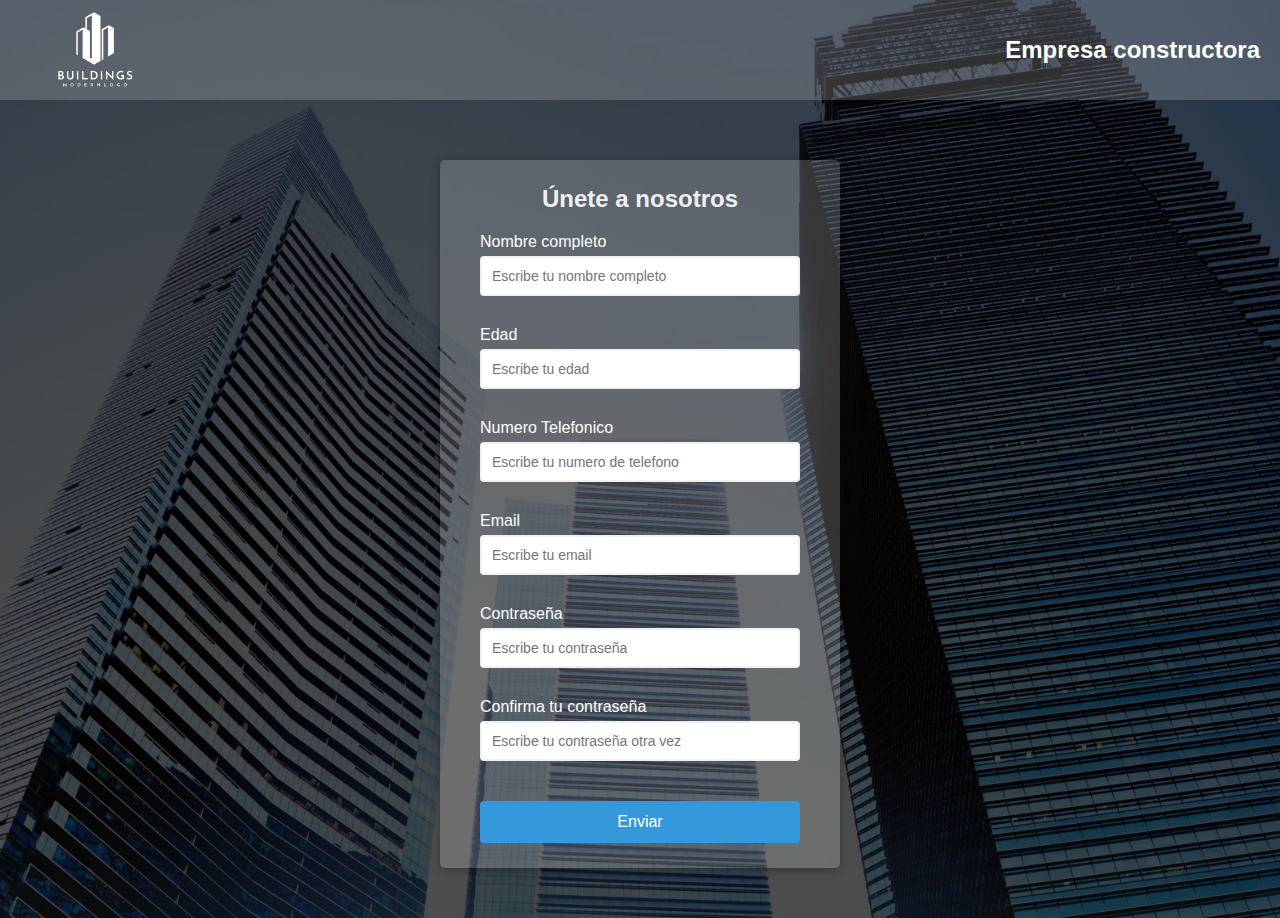
<file: index.html>
<!DOCTYPE html>
<html lang="en">
  <head>
    <meta charset="UTF-8" />
    <meta name="viewport" content="width=device-width, initial-scale=1.0" />
    <meta http-equiv="X-UA-Compatible" content="ie=edge" />
    <link rel="stylesheet" href="style.css" />
    <title>Solicitud de empleo</title>
  </head>

  <body>
    <header>
      <img src="logo.png" alt="Logo de mi empresa">
      <h1>Empresa constructora</h1>
    </header>
   
    <div class="form-container">
      
    <div class="container">
      <form id="form" class="form">
        <h2>Únete a nosotros</h2>
        <div class="form-control">
          <label for="username">Nombre completo</label>
          <input type="text" id="nombre" placeholder="Escribe tu nombre completo" />
          <small>Error message</small>
        </div>
        <div class="form-control">
          <label for="username">Edad</label>
          <input type="text" id="edad" placeholder="Escribe tu edad" />
          <small>Error message</small>
        </div>
        <div class="form-control">
          <label for="username">Numero Telefonico</label>
          <input type="text" id="numero telefonico" placeholder="Escribe tu numero de telefono" />
          <small>Error message</small>
        </div>
        <div class="form-control">
          <label for="email">Email</label>
          <input type="text" id="email" placeholder="Escribe tu email" />
          <small>Error message</small>
        </div>
        <div class="form-control">
          <label for="password">Contraseña</label>
          <input type="password" id="contraseña" placeholder="Escribe tu contraseña" />
          <small>Error message</small>
        </div>
        <div class="form-control">
          <label for="password2">Confirma tu contraseña</label>
          <input
            type="password"
            id="contraseña2"
            placeholder="Escribe tu contraseña otra vez"
          />
          <small>Error message</small>
        </div>
        <button type="submit">Enviar</button>
      </form>
    </div> 
    <script src="script.js"></script>
  </body>
</html>
</file>
<file: style.css>
:root {
  --ok-color: #2ecc71;
  --error-color: #e74c3c;
}

* {
  box-sizing: border-box;
}

header {
  background-color: #ffffff2f;
  color: white;
  display: flex;
  align-items: center;
  justify-content: space-between;
  padding: 20px;
  width: 100%;
  height: 100px;
}

header img {
  width: 150px;
  height: 150px;
}

header h1 {
  color: #fff;
  font-size: 24px;
  margin: 0;
}

body {
  background-image: url(fondo.png);
  background-size: 1500px 1400px;
  background-position: center;
  font-family: "Open Sans", sans-serif;
  display: flex;
  flex-direction: column;
  align-items: center;
  justify-content: center;
  min-height: 100vh;
  margin: 0;
}

.form-container {
  display: flex;
  flex-wrap: wrap;
  justify-content: center;
  margin-top: 50px;
  gap: 50px;
}

.container {
  background-color: #ffffff2f;
  border-radius: 5px;
  box-shadow: 0 2px 10px rgba(0, 0, 0, 0.3);
  width: 400px;
  margin-right: 50px;
  margin-left: 50px;
  margin-top: 10px;
  margin-bottom: 50px;
}

h2 {
  color: #f0f0f0;
  text-align: center;
  margin: 0 0 20px;
}

.form {
  padding: 25px 40px;
}

.form-control {
  margin-bottom: 10px;
  padding-bottom: 20px;
  position: relative;
}

.form-control label {
  color: #ffffff;
  display: block;
  margin-bottom: 5px;
}

.form-control input {
  border: 2px solid #f0f0f0;
  border-radius: 4px;
  display: block;
  width: 100%;
  padding: 10px;
  font-size: 14px;
}

.form-control input:focus {
  outline: 0;
  border-color: #777;
}

.form-control.success input {
  border-color: var(--ok-color);
}

.form-control.error input {
  border-color: var(--error-color);
}

.form-control small {
  color: var(--error-color);
  position: absolute;
  bottom: 0;
  left: 0;
  visibility: hidden;
}

.form-control.error small {
  visibility: visible;
}

.form button {
  cursor: pointer;
  background-color: #3498db;
  border: 2px solid #3498db;
  border-radius: 4px;
  color: #fff;
  display: block;
  font-size: 16px;
  padding: 10px;
  margin-top: 20px;
  width: 100%;
}
</file>
